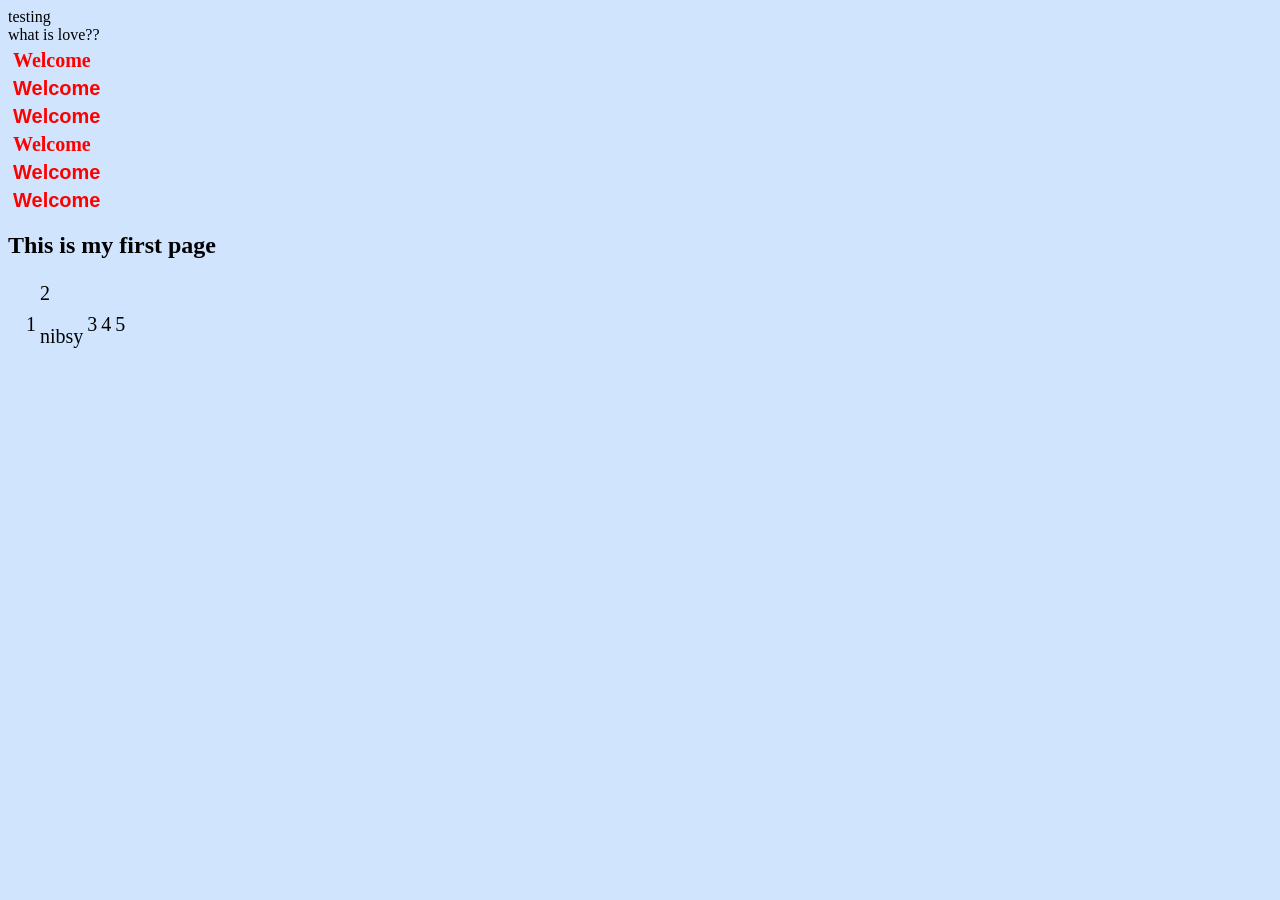
<file: first.html>
<!doctype html>
<html lang="en">
<head>
	<style>
	body{background-color:#d0e4fe;}
	</style>
	<meta charset="utf-8">
	<title>Kieran's Web Virginity</title>
	<link href="style.css" media="screen" rel="stylesheet" />
</head>
	<body class="article-detail">

		<div class="site-header"></div>

		<header id="site-header">
			testing 
		</header>	

		<footer>
			what is love??
		</footer>

		<aside></aside>

		<h1 class="page-title page-title-large page-title-papyrus">Welcome</h1>
		<h1 class="page-title">Welcome</h1>
		<h1 class="page-title">Welcome</h1>
		<h1 class="page-title page-title-papyrus">Welcome</h1>
		<h1 class="page-title">Welcome</h1>
		<h1 class="page-title">Welcome</h1>
		<h2>This is my first page</h2>
		<table class="article-detail-table">
			<tr>
				<td>1</td>
				<td>2
						<p>nibsy</p>
				</td>
				<td>3</td>
				<td>4</td>
				<td>5</td>
			</tr>
		</table>
	</body>
</html>
</file>
<file: style.css>
/*COMMENTS
HELLO THIS IS STUPID
HELLO
YAYAYAYAYAYAY
*/

body{
	background-color:#d0e4fe;
}

h1 {
	margin: 5px;
	font-family: arial;
	color: blue;
}

table {
	margin: 15px;
	font-size: 20px;
}

.article-detail-table{
	margin: 15px;
	font-size: 20px;
}


.article-detail-table td{
	background:$brand_green;
}
.article-detail-table p{
	background:$brand_green;
}



/*
CLASSES
REUSABLE ON PAGE
*/
.page-title{
	color:red;
	font-size:20px;
}
.page-title-large{
	font-size:40px;
}
.page-title-papyrus{
	font-family: 'Papyrus';
}
.article-detail-table{
	width:100px;
}

/*
?? google this 'concatenated css class why'
*/
.page-title.page-title-large{
	color:red;
	font-size:20px;
}

/*
IDS
UNIQUE. ONCE PER PAGE.
*/
#site-header{

}

/*concatenated classes*/
</file>
